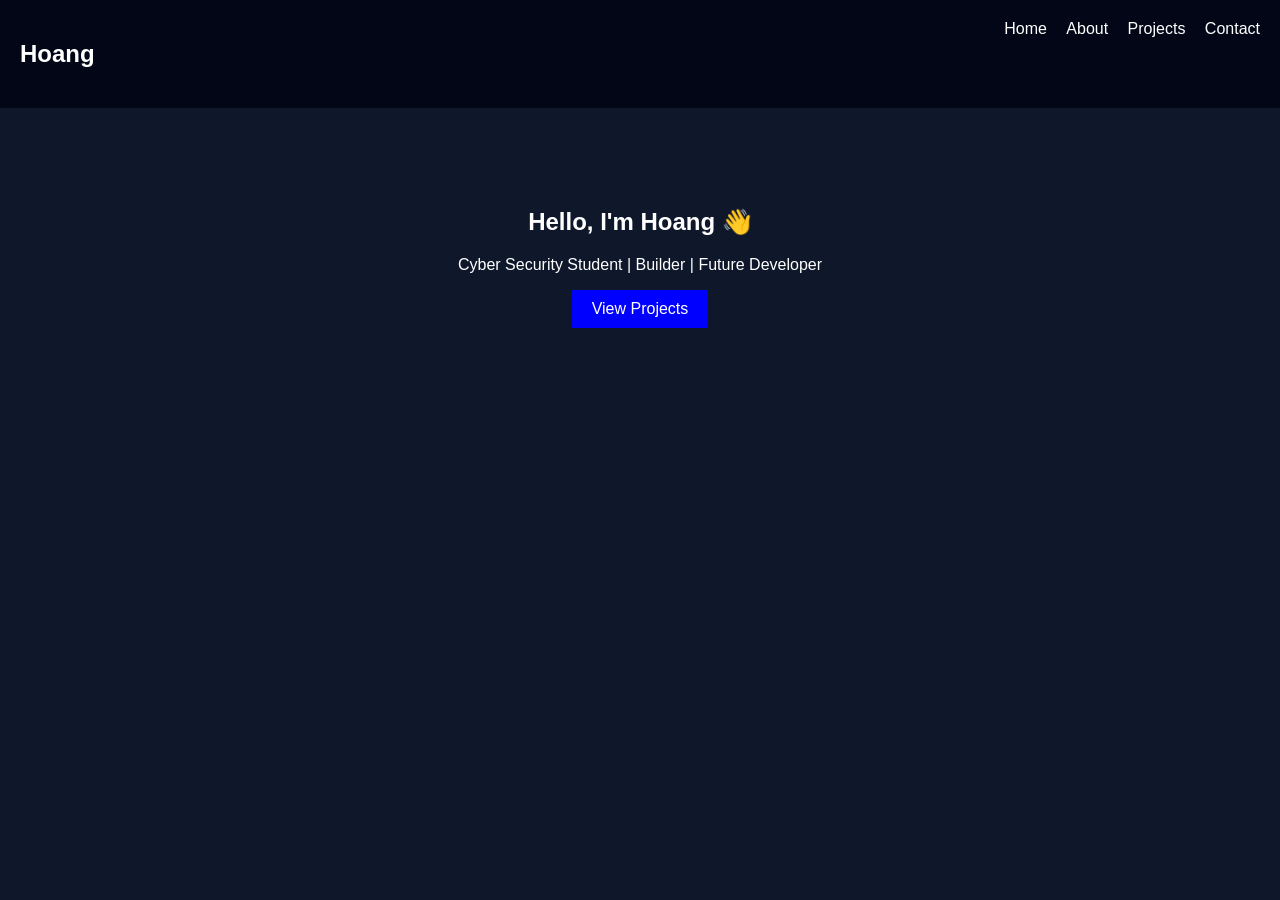
<file: index.html>
<!DOCTYPE html>
<html lang="en">
<head>
  <meta charset="UTF-8">
  <title>Hoang Portfolio</title>
  <link rel="stylesheet" href="style.css">
</head>
<body>

<nav>
  <h2>Hoang</h2>
  <div>
    <a href="index.html">Home</a>
    <a href="about.html">About</a>
    <a href="projects.html">Projects</a>
    <a href="contact.html">Contact</a>
  </div>
</nav>

<section class="hero">
  <h1>Hello, I'm Hoang 👋</h1>
  <p>Cyber Security Student | Builder | Future Developer</p>
  <a href="projects.html" class="btn">View Projects</a>
</section>

<script src="script.js"></script>
</body>
</html>
</file>
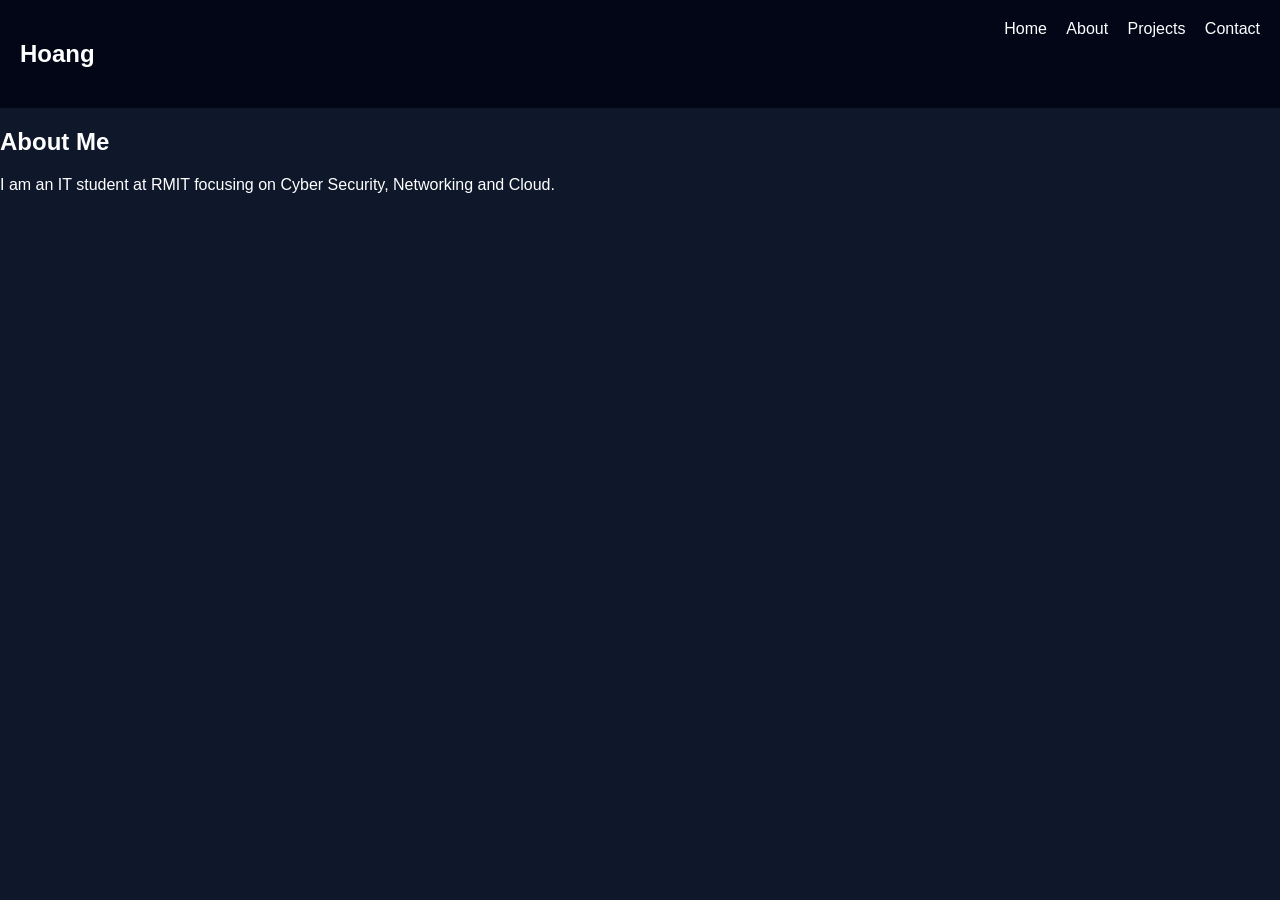
<file: about.html>
<!DOCTYPE html>
<html lang="en">
<head>
  <meta charset="UTF-8">
  <title>About Me</title>
  <link rel="stylesheet" href="style.css">
</head>
<body>

<nav>
  <h2>Hoang</h2>
  <div>
    <a href="index.html">Home</a>
    <a href="about.html">About</a>
    <a href="projects.html">Projects</a>
    <a href="contact.html">Contact</a>
  </div>
</nav>

<section>
  <h1>About Me</h1>
  <p>I am an IT student at RMIT focusing on Cyber Security, Networking and Cloud.</p>
</section>

<script src="script.js"></script>
</body>
</html>
</file>
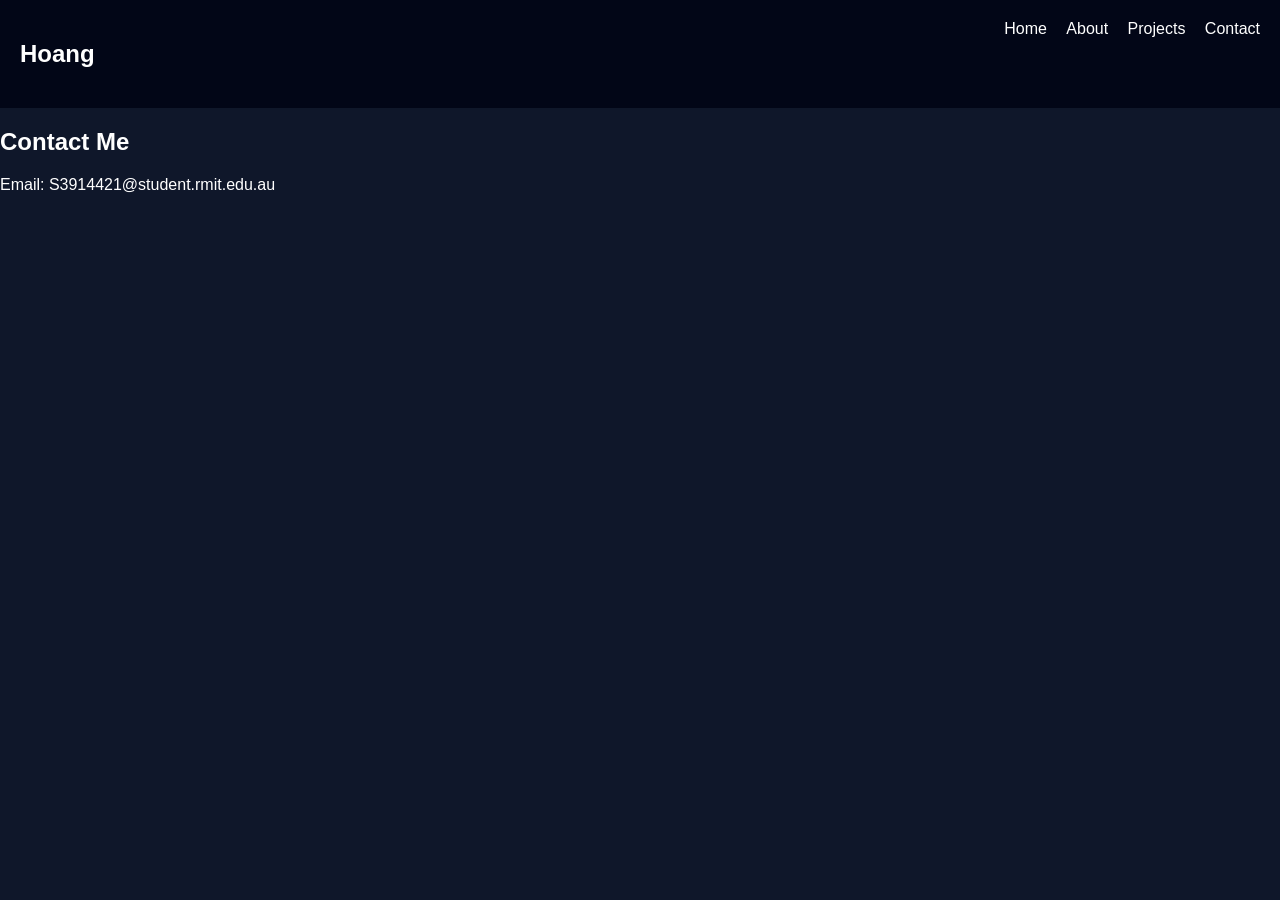
<file: contact.html>
<!DOCTYPE html>
<html lang="en">
<head>
  <meta charset="UTF-8">
  <title>Contact</title>
  <link rel="stylesheet" href="style.css">
</head>
<body>

<nav>
  <h2>Hoang</h2>
  <div>
    <a href="index.html">Home</a>
    <a href="about.html">About</a>
    <a href="projects.html">Projects</a>
    <a href="contact.html">Contact</a>
  </div>
</nav>

<section>
  <h1>Contact Me</h1>
  <p>Email: S3914421@student.rmit.edu.au</p>
</section>

<script src="script.js"></script>
</body>
</html>
</file>
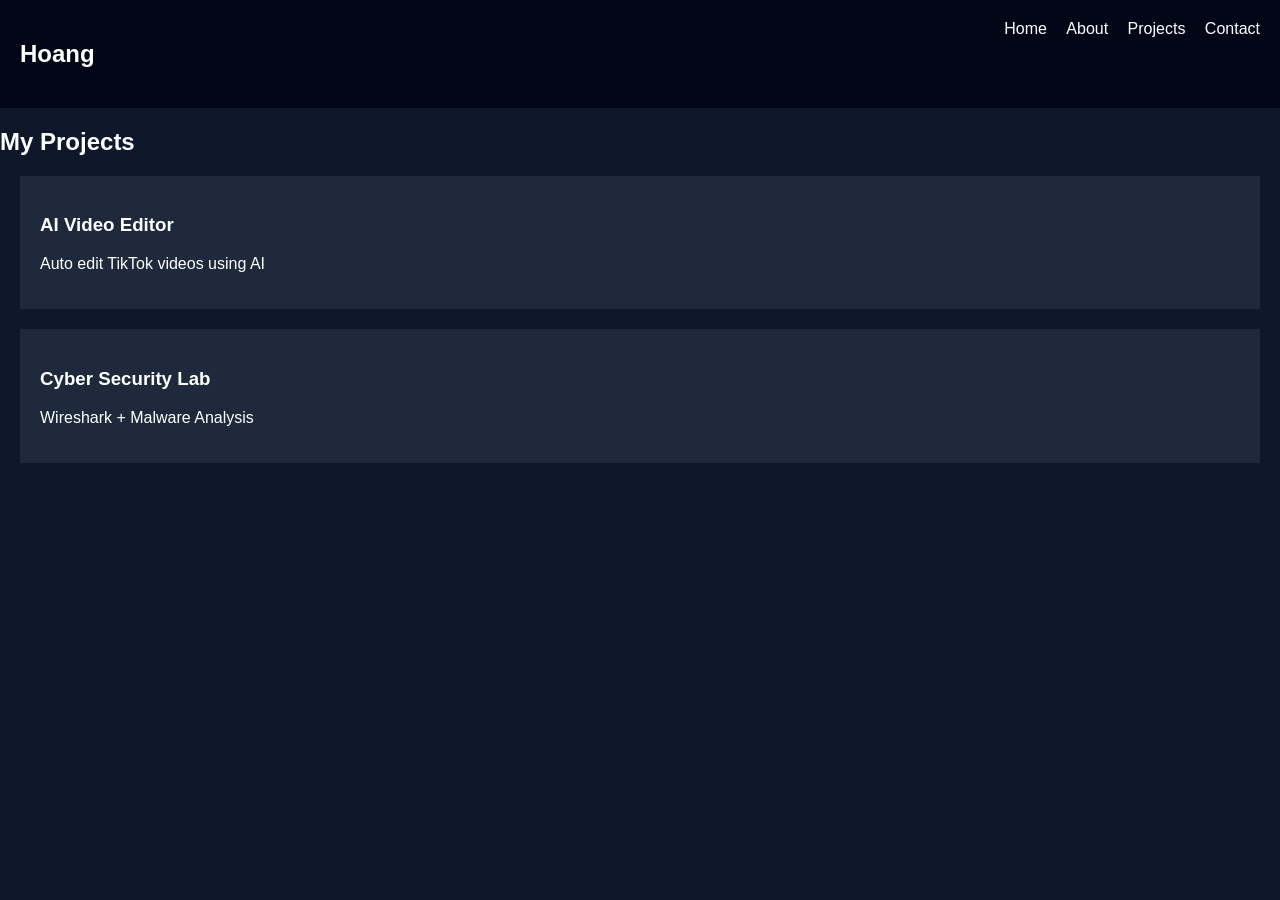
<file: projects.html>
<!DOCTYPE html>
<html lang="en">
<head>
  <meta charset="UTF-8">
  <title>Projects</title>
  <link rel="stylesheet" href="style.css">
</head>
<body>

<nav>
  <h2>Hoang</h2>
  <div>
    <a href="index.html">Home</a>
    <a href="about.html">About</a>
    <a href="projects.html">Projects</a>
    <a href="contact.html">Contact</a>
  </div>
</nav>

<section>
  <h1>My Projects</h1>

  <div class="card">
    <h3>AI Video Editor</h3>
    <p>Auto edit TikTok videos using AI</p>
  </div>

  <div class="card">
    <h3>Cyber Security Lab</h3>
    <p>Wireshark + Malware Analysis</p>
  </div>

</section>

<script src="script.js"></script>
</body>
</html>
</file>
<file: style.css>
body {
  font-family: Arial;
  margin: 0;
  background: #0f172a;
  color: white;
}

nav {
  display: flex;
  justify-content: space-between;
  padding: 20px;
  background: #020617;
}

nav a {
  color: white;
  margin-left: 15px;
  text-decoration: none;
}

.hero {
  text-align: center;
  margin-top: 100px;
}

.btn {
  display: inline-block;
  padding: 10px 20px;
  background: blue;
  color: white;
  text-decoration: none;
}

.card {
  background: #1e293b;
  padding: 20px;
  margin: 20px;
}
</file>
